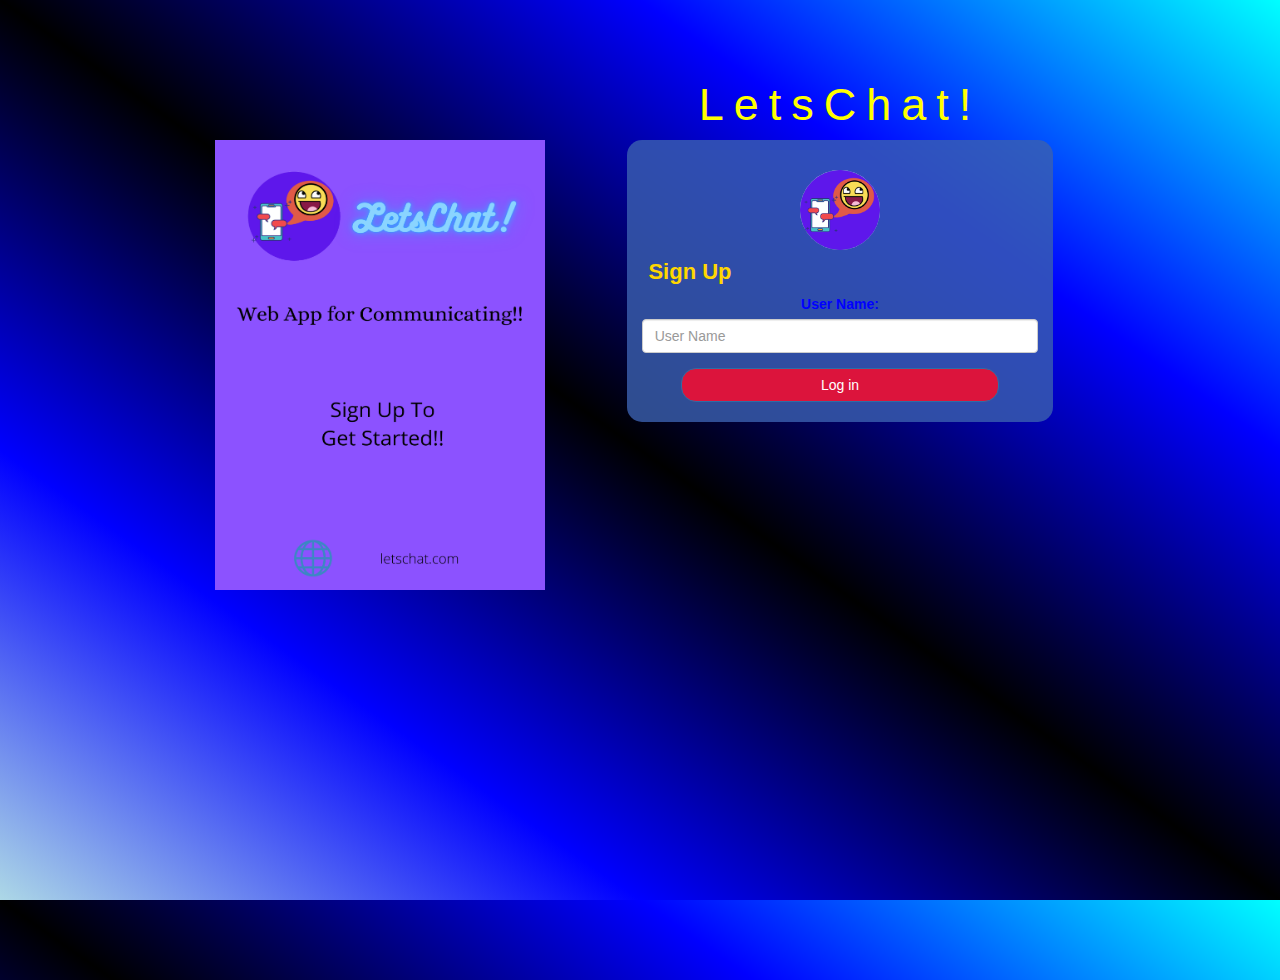
<file: index.html>
<!DOCTYPE html>
<html>
    <head>
        <title>LetsChat Web App</title>
        <link href="https://fonts.googleapis.com/css?family=Yeon+Sung&display=swap" rel="stylesheet"><meta name="viewport" content="width=device-width, initial-scale=1">

<link rel="stylesheet" href="https://maxcdn.bootstrapcdn.com/bootstrap/3.4.0/css/bootstrap.min.css">
<script src="https://ajax.googleapis.com/ajax/libs/jquery/3.4.1/jquery.min.js"></script>
<script src="https://maxcdn.bootstrapcdn.com/bootstrap/3.4.0/js/bootstrap.min.js"></script>

<link rel="stylesheet" type="text/css" href="kwitter.css">
<script src="kwitter.js"></script>
</head>
<body>
<center>
	<h1 class="header">	
		LetsChat!	<sup>
	</sup>
</h1>
<span>
    <div class="col-lg-4 col-md-6 col-sm-6 col-xs-11 poster_div">
        <img id="poster" src="poster.png">
    </div>
	<div class="col-lg-4 col-md-6 col-sm-6 col-xs-11 login_div">
	<img src="LetsChat!.png" class="logo">
		<h4 id="sign_up">Sign Up</h4>
		<div class="form-group">
		  <label >User Name:</label>
		  <input type="text" id="user_name" class="form-control" placeholder="User Name">

		</div>
		<button id="login_button" onclick="addUser()" class="btn btn-primary">Log in</button>
		<br><br>
	</div>
    </span>
</center>
</body>
</html>
</html>
<!--<div class="col-lg-4 col-md-6 col-sm-6 col-xs-11 poster_div">
            <img id="poster" src="poster.png">
        </div>-->
</file>
<file: kwitter.css>
html, body
{
  height: 100%;
  margin: 0;
}

body
{
background-image: linear-gradient(to right top, lightblue, blue, black, blue, aqua);
background: cover;
}

.header
{
	color: yellow;font-size: 45px;letter-spacing: 10px;margin-top: 80px;
    font-family: 'Franklin Gothic Medium', 'Arial Narrow', Arial, sans-serif;
    margin-left: 400px;
}
.header img
{
	width: 80px;margin-left: -15px;
}

.login_div
{
	background: rgba(59, 96, 175, 0.8);float: none;border-radius: 15px;
    margin-left: 400px;
}

.logo
{
	width: 80px;margin-top: 30px;border-radius: 40px;
}

#login_button
{
	width: 80%;border-radius: 15px;
	background-color: crimson;
}

.room_name
{
	cursor: pointer;
	font-size: 20px;
}


#logout
{
	font-size: 20px; float: right;
}


#output
{
	padding: 10px; width:80%;background: rgba(255,255,255,0.8);border-radius: 15px;
}

.input_div_room_page
{
	width: 80%;
}

.input_div label
{
	color: white;font-size: 20px;
}


.input_div_message_page
{
	position: fixed;bottom: 0px;width: 100%;background: rgba(255,255,255,0.8);
}
.input_div_message_page label
{
	color: black;
}
.input_div_message_page #msg
{
	width: 80%;
}
.input_div_message_page button
{
	margin-top: 15px;
	width: 50%; 
}
.color_white
{
	color: white
}

.user_tick
{
	width:20px;
}
.message_h4
{
	padding-left:5px;color:grey;
}

#addroom {
	background-color: red;
}

#room_name {
	border-color: royalblue;
	border-width: 2px;
}

label {
	color: blue;
}

#sign_up {
    font-weight: bold;
    font-size: 22px;
    margin-right: 300px;
    color: gold;
}

#poster {
    height: 450px;
    width: 330px;
    margin-left: 200px;
}

span {
    margin-bottom: 10px;
}
</file>
